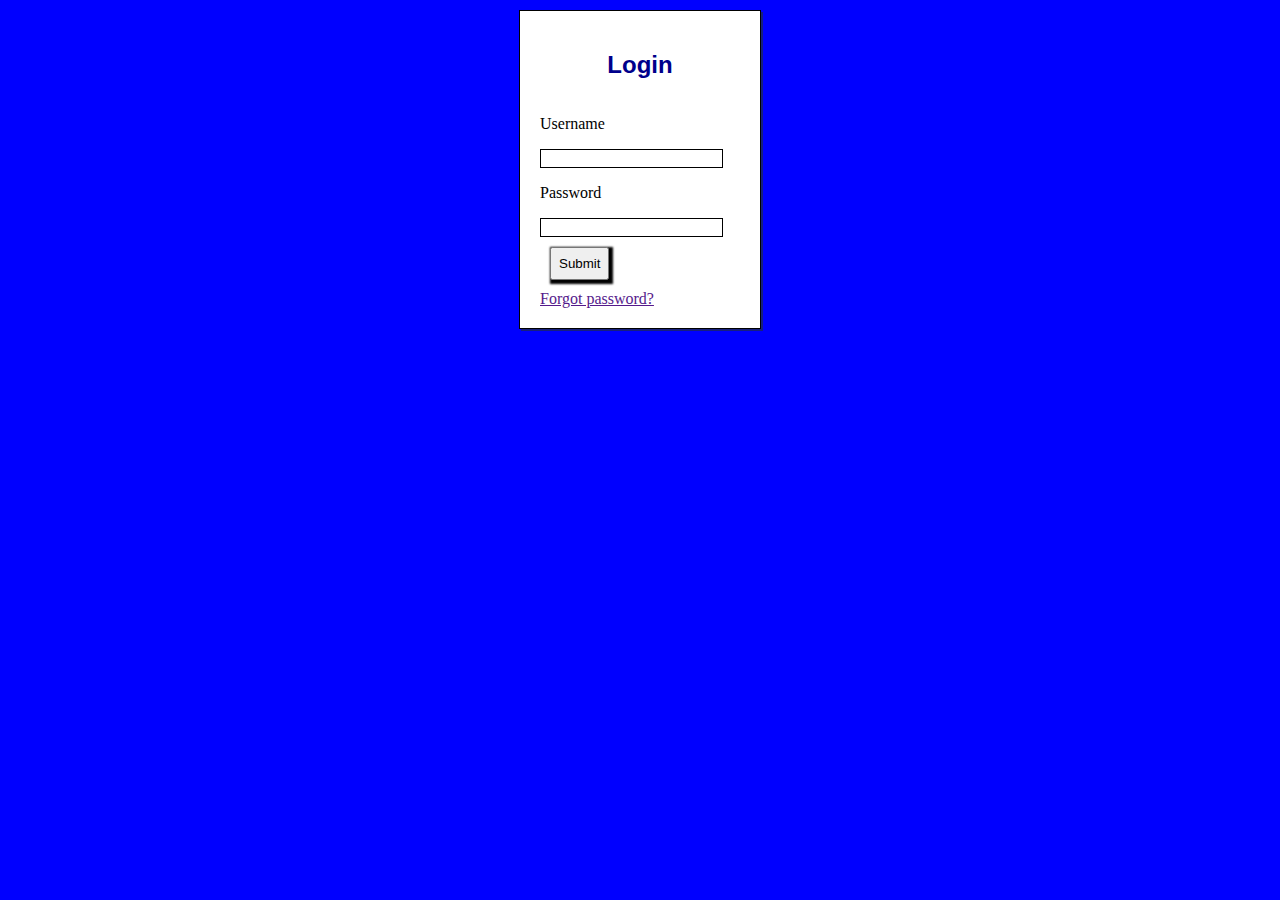
<file: login_challenge/index.html>
<!DOCTYPE html>
<html lang="en">
<head>
    <meta charset="UTF-8">
    <meta http-equiv="X-UA-Compatible" content="IE=edge">
    <meta name="viewport" content="width=device-width, initial-scale=1.0">
    <title>Login Page</title>
    <link rel="stylesheet" href="style.css">
</head>

<body>
    <section id="main">
        <div class="login">
            <div>
                <h2>Login</h2>
            </div>
            <p>Username</p><input type="text">
            <p>Password</p><input type="text">
            <button>Submit</button>
            <br>
            <a href="">Forgot password?</a>
        </div>
    </section>
</body>
</html>
</file>
<file: login_challenge/style.css>
body {
    background-color: blue;
    margin: 0;
    height: 100%;
}

#main {
    display: flex;
    flex-wrap: wrap;
    justify-content: space-around;
}

.login {
    background-color: white;
    width: 200px;
    border: 1px solid black;
    margin: 10px;
    padding: 20px;
    box-shadow: 2px 2px 0 0 #16207d;
}

.login div {
    display: flex;
    align-items: center;
    justify-content: space-around;
    color: darkblue;
    font-family: Arial, Helvetica, sans-serif;
}

.login button {
    padding: 7px;
    margin: 10px;
    justify-content: right;
    box-shadow: 2px 2px 2px 2px black;
}

.login input {
    border: solid 1px black;
}
</file>
